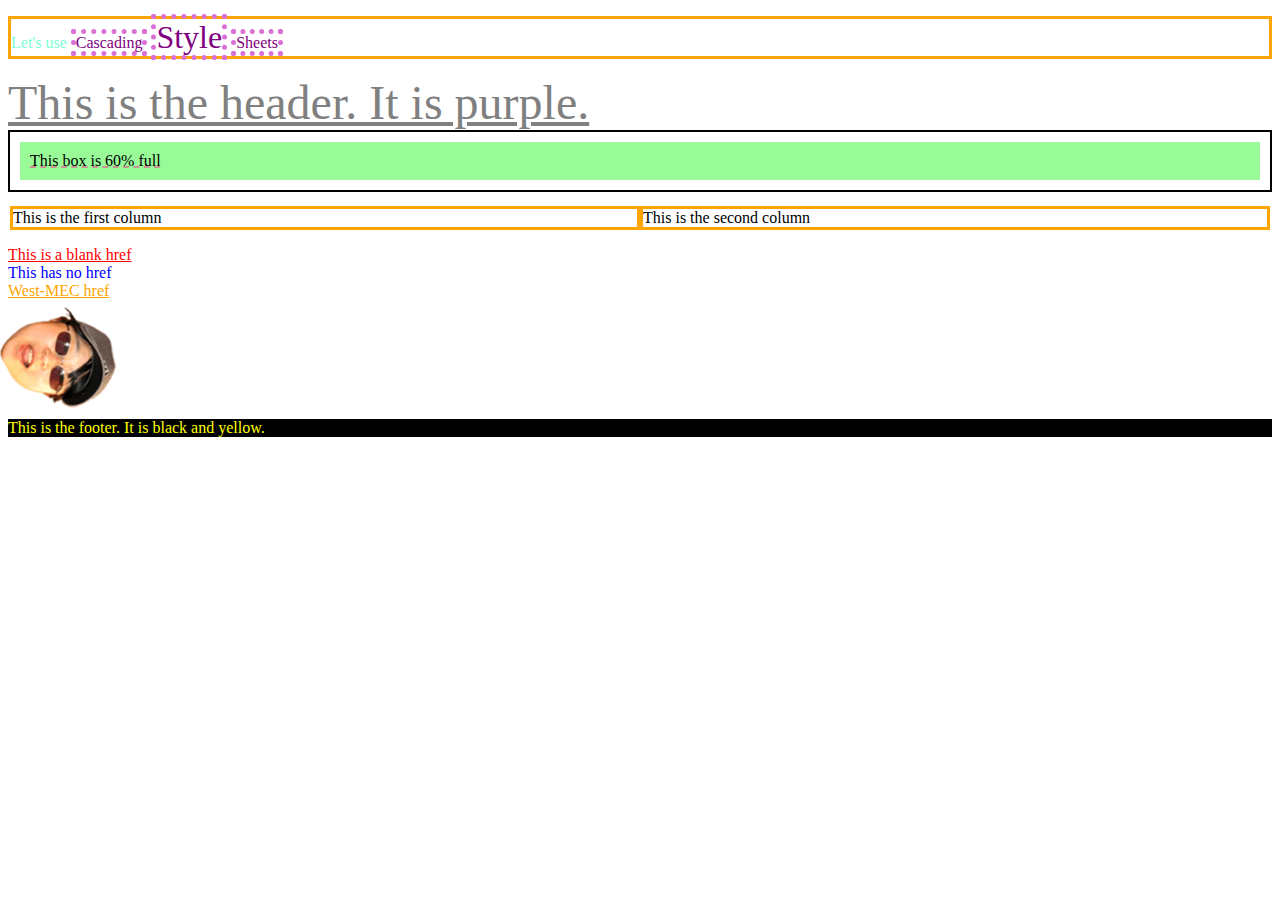
<file: CSS Practice/index.html>
<!DOCTYPE html>
<html lang="en">
<head>
    <meta charset="UTF-8">
    <meta name="viewport" content="width=device-width, initial-scale=1.0">
    <title>CSS Practice Page</title>
    <style>
        header{
            color: purple;
            font-size: 3em;
            text-decoration: underline;
        }
    </style>
    <link rel="stylesheet" href="style.css">

</head>

<body>
    <p>
        Let's use
        <span>Cascading</span>
        <span style="font-size: 2em;">Style</span>
        <span>Sheets</span>
    </p>

    <header id="grey">
        This is the header. It is purple.
    </header>

    <main>
        <div>
            This box is 60% full
        </div>

        <p class="col-1-2">This is the first column</p>
        <p class="col-1-2">This is the second column</p>
    </main>
    <br>
    <a href="">This is a blank href</a>
    <br><a>This has no href</a>
    <br><a href="west-mec.org">West-MEC href</a>
    
    <br><img src="ling-face.png" alt="Ling's Face">

    <footer style="background-color: black; color: yellow">
        This is the footer. It is black and yellow.
    </footer>
</body>
</html>
</file>
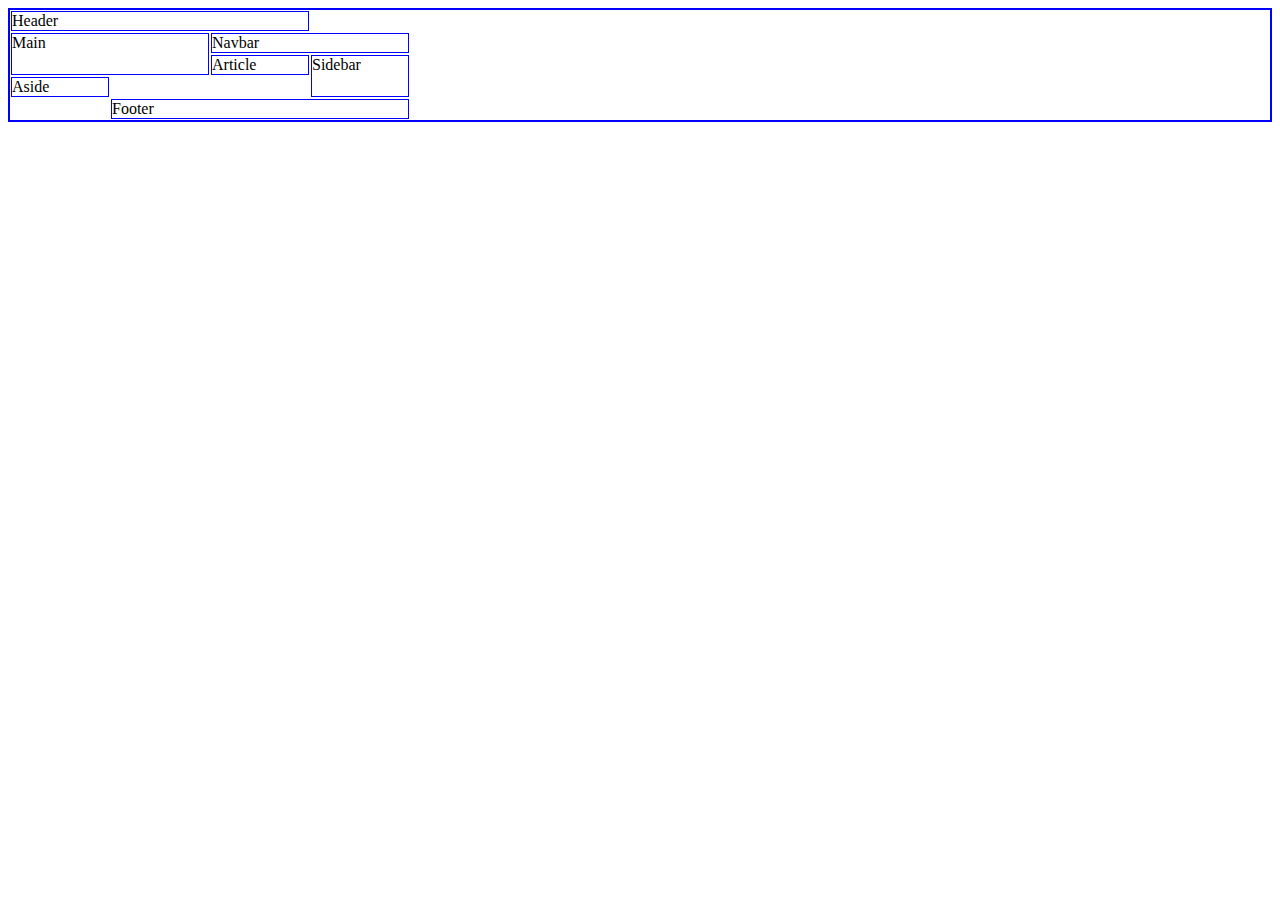
<file: CSS Practice/grids.html>
<!DOCTYPE html>
<html lang="en">
<head>
    <meta charset="UTF-8">
    <meta name="viewport" content="width=device-width, initial-scale=1.0">
    <title>Grids Practice</title>
    <link rel="stylesheet" href="grids.css">

</head>

<body>
    <div class="container">
        <div class="item-a item">Header</div>
        <div class="item-b item">Sidebar</div>
        <div class="item-c item">Main</div>
        <div class="item-d item">Footer</div>
        <div class="item-e item">Navbar</div>
        <div class="item-f item">Article</div>
        <div class="item-g item">Aside</div>
    </div>
</body>
</html>
</file>
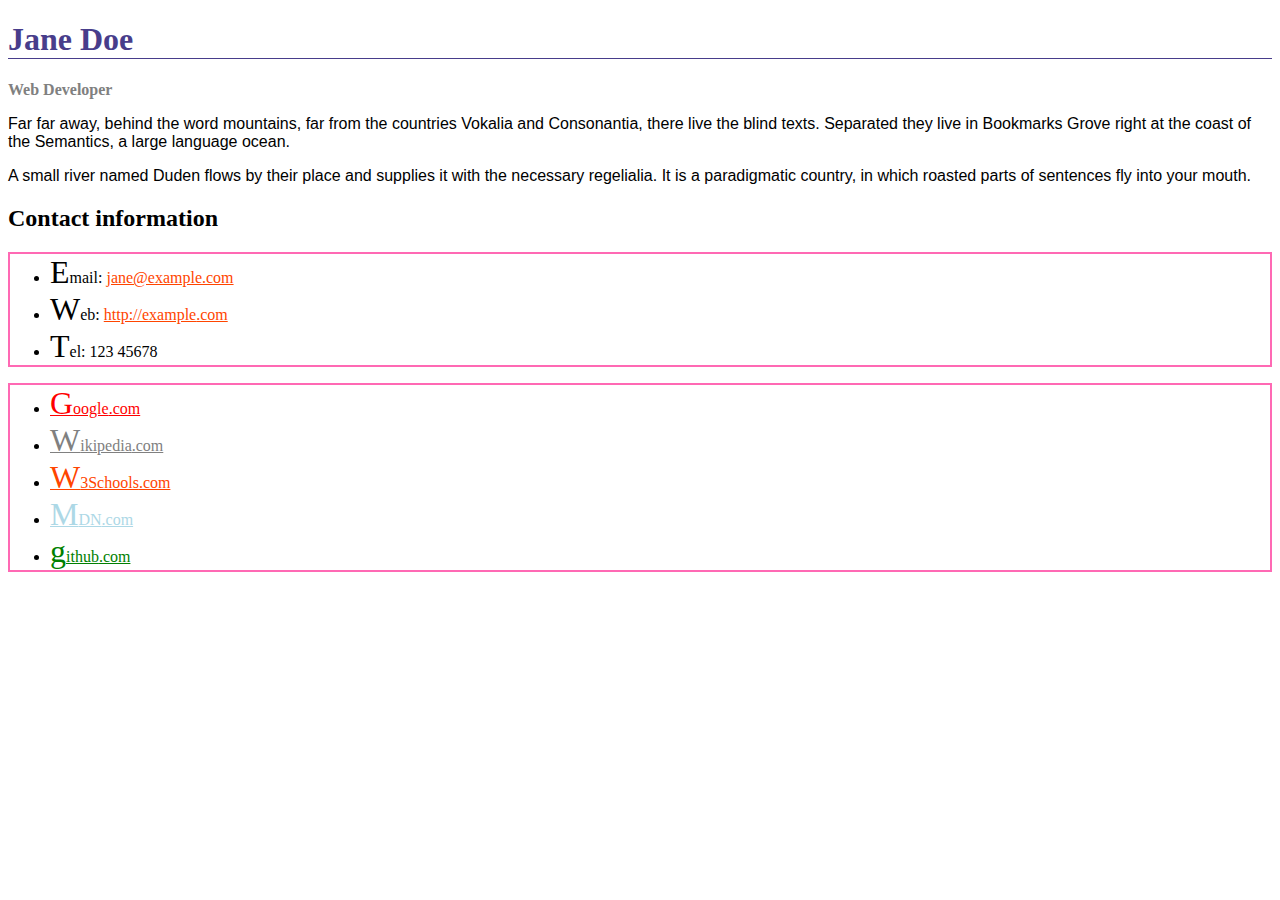
<file: CSS Practice/practice.html>
<!DOCTYPE html>
<html lang="en">
<head>
    <meta charset="UTF-8">
    <meta name="viewport" content="width=device-width, initial-scale=1.0">
    <title>CSS Practice Page</title>
    <style>
        header{
            color: purple;
            font-size: 3em;
            text-decoration: underline;
        }
    </style>
    <link rel="stylesheet" href="practice.css">

</head>

<body>
<h1>Jane Doe</h1>
    <div class="job-title">Web Developer</div>
    <p>Far far away, behind the word mountains, far from the countries Vokalia and Consonantia, there live the blind texts. Separated they live in Bookmarks Grove right at the coast of the Semantics, a large language ocean.</p>

    <p>A small river named Duden flows by their place and supplies it with the necessary regelialia. It is a paradigmatic country, in which roasted parts of sentences fly into your mouth. </p>

    <h2>Contact information</h2>
    <ul>
        <li>Email: <a href="jane@example.com">jane@example</a></li>
        <li>Web: <a href="http://example.com">http://example</a></li>
        <li>Tel: 123 45678</li>
    </ul>
    <ul>
        <li><a href="Google.com">Google</a></li>
        <li><a href="Wikipedia.com">Wikipedia</a></li>
        <li><a href="W3chools.com">W3Schools</a></li>
        <li><a href="Mdn.com">MDN</a></li>
        <li><a href="github.com">github</a></li>
    </ul>
</body>
</html>
</file>
<file: CSS Practice/style.css>
p{
    color: aquamarine;
    border: solid 3px orange;
}

.col-1-2{
    color:black;
    width: calc(50% - 6px);
    float: left;

}

#grey{
    color: grey;
}

#bold{
    font-weight: bold;
}

span{
    color: purple;
    border: orchid dotted 5px;
}

main{
    border: black solid 2px;
}

div{
    margin: 10px;
    padding: 10px;
    width: calc(100% - 20px - 20px);
    background-color: palegreen;
    text-decoration: dashed underline palevioletred;
}

img{
    transform: rotate(90deg);
}

@media(max-width: 400px){
    img{
        transform: rotate(270deg);
    }
    header{
        width: 400px;
    }
}

a{
    color: blue;
}

a[href]{
    color: red;
}

a[href="west-mec.org"]{
    color: orange;
}
</file>
<file: CSS Practice/grids.css>
.item{
    border: blue 1px solid;
    margin: 1px;
}

.container{
    display: grid;
    border: 2px blue solid;
    grid-template-rows: auto;
    grid-template-columns: repeat(4, 100px);

    grid-template-areas: 
        "head head head ."
        "main main nav nav"
        "main main art side"
        "aside . . side"
        ". foot foot foot";
    justify-items: stretch;
}

.item-a{
    grid-area: head;
    grid-column: 1/4;
    grid-row: 1/2;
}
.item-b{
    grid-area: side;
    grid-column: 4/5;
    grid-row: 3/5;
}
.item-c{
    grid-area: main;
    grid-column: 1/3 ;
    grid-row: 2/4 ;
}
.item-d{
    grid-area: foot;
    grid-column: 2/5;
    grid-row: 5/6;
}
.item-e{
    grid-area: nav;
    grid-column: 3/5;
    grid-row: 2/3;
}
.item-f{
    grid-area: art;
    grid-column: 3/4;
    grid-row: 3/4;
}
.item-g{
    grid-area: aside;
    grid-column: 1/2;
    grid-row: 4/5;
    
}
</file>
<file: CSS Practice/practice.css>
h1{
    color: darkslateblue;
    border-bottom: darkslateblue solid 1px;
    font-family: Georgia, 'Times New Roman', Times, serif;
}

div{
    color: gray;
    font-weight: bold;
}

p{
    font-family: Arial, Helvetica, sans-serif;
}

ul{
    border: 2px solid hotpink;
}

a{
    color: orangered;
}

a[href="Google.com"]{
    color: red;
}

a[href="Wikipedia.com"]{
    color: grey;
}

a[href="W3schools.com"]{
    color: limegreen;
}

a[href="Mdn.com"]{
    color: lightblue;
}

a[href="github.com"]{
    color: green;
}

li::first-letter{
    font-size: 2em;
    font-family: fantasy;
}

a[href]::after{
    content: ".com"
}

a:visited{
    text-decoration: none;
}

a:hover{
    text-decoration: none;
}
</file>
